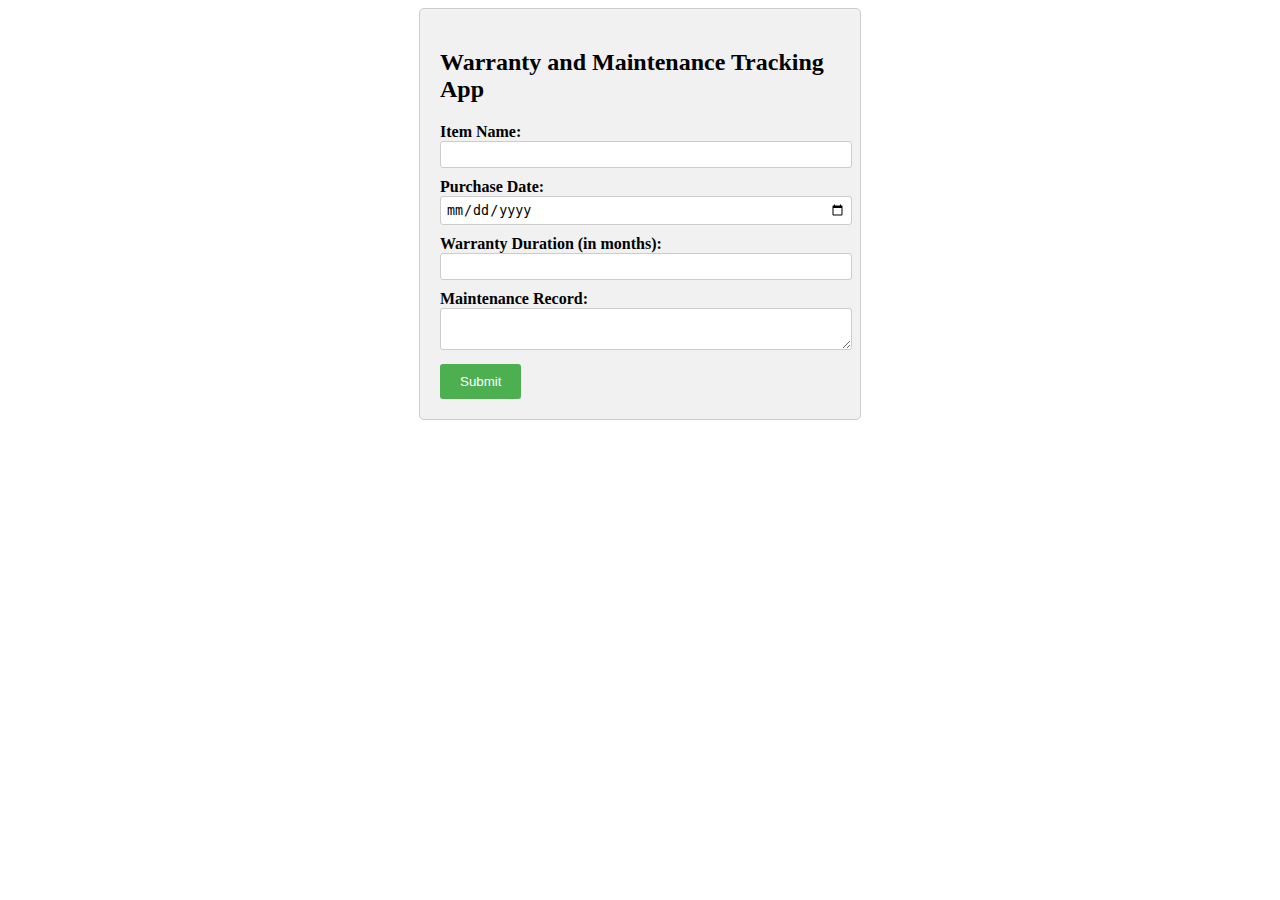
<file: index.html>
<!DOCTYPE html>
<html>
<head>
  <title>Warranty and Maintenance Tracking App</title>
  <link rel="stylesheet" href="styles.css">
</head>
<body>
  <div class="form-container">
    <h2>Warranty and Maintenance Tracking App</h2>
    <!-- Form for user input -->
    <form action="backend.php" method="POST" id="itemForm">
      <!-- Item Name field -->
      <div class="form-group">
        <label for="itemName">Item Name:</label>
        <input type="text" id="itemName" name="itemName" required>
        <div id="itemNameError" class="error-message"></div>
      </div>
      <!-- Purchase Date field -->
      <div class="form-group">
        <label for="purchaseDate">Purchase Date:</label>
        <input type="date" id="purchaseDate" name="purchaseDate" required>
        <div id="purchaseDateError" class="error-message"></div>
      </div>
      <!-- Warranty Duration field -->
      <div class="form-group">
        <label for="warrantyDuration">Warranty Duration (in months):</label>
        <input type="number" id="warrantyDuration" name="warrantyDuration" required>
        <div id="warrantyDurationError" class="error-message"></div>
      </div>
      <!-- Maintenance Record field -->
      <div class="form-group">
        <label for="maintenanceRecord">Maintenance Record:</label>
        <textarea id="maintenanceRecord" name="maintenanceRecord"></textarea>
        <div id="maintenanceRecordError" class="error-message"></div>
      </div>
      <!-- Submit button -->
      <button type="submit" class="btn-submit">Submit</button>
    </form>
  </div>

  <!-- JavaScript code for form validation -->
  <script src="script.js"></script>
</body>
</html>
</file>
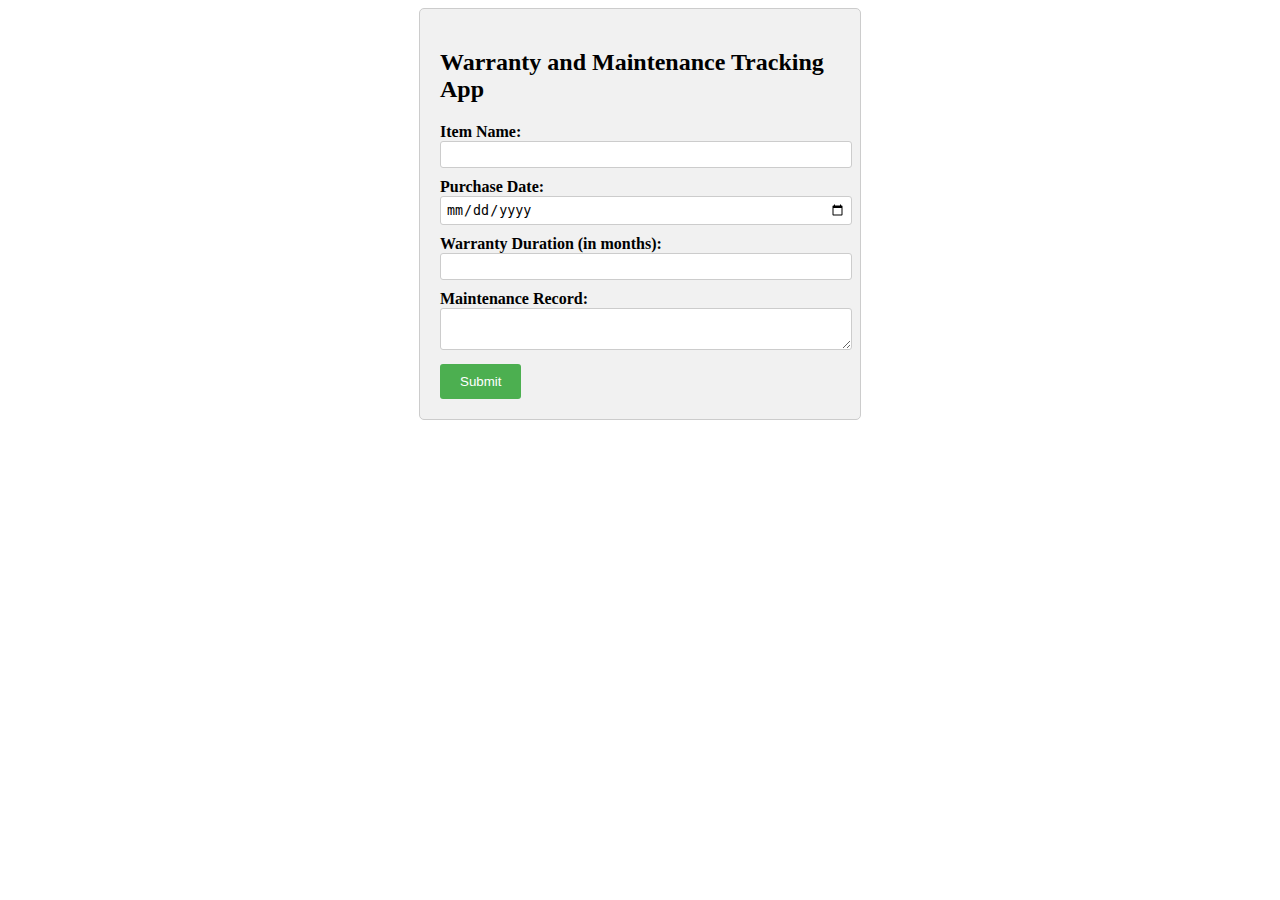
<file: Practice-JS2023/index.html>
<!DOCTYPE html>
<html>
<head>
  <title>Warranty and Maintenance Tracking App</title>
  <link rel="stylesheet" href="styles.css">
</head>
<body>
  <div class="form-container">
    <h2>Warranty and Maintenance Tracking App</h2>
    <form id="itemForm">
      <div class="form-group">
        <label for="itemName">Item Name:</label>
        <input type="text" id="itemName" required>
        <div id="itemNameError" class="error-message"></div>
      </div>
      <div class="form-group">
        <label for="purchaseDate">Purchase Date:</label>
        <input type="date" id="purchaseDate" required>
        <div id="purchaseDateError" class="error-message"></div>
      </div>
      <div class="form-group">
        <label for="warrantyDuration">Warranty Duration (in months):</label>
        <input type="number" id="warrantyDuration" required>
        <div id="warrantyDurationError" class="error-message"></div>
      </div>
      <div class="form-group">
        <label for="maintenanceRecord">Maintenance Record:</label>
        <textarea id="maintenanceRecord"></textarea>
        <div id="maintenanceRecordError" class="error-message"></div>
      </div>
      <button type="submit" class="btn-submit">Submit</button>
    </form>
  </div>

  <script src="script.js"></script>
</body>
</html>
</file>
<file: styles.css>
/* CSS styling for the form */
.form-container {
    width: 400px;
    margin: 0 auto;
    padding: 20px;
    background-color: #f1f1f1;
    border: 1px solid #ccc;
    border-radius: 5px;
  }
  
  .form-group {
    margin-bottom: 10px;
  }
  
  label {
    display: block;
    font-weight: bold;
  }
  
  input[type="text"],
  input[type="date"],
  input[type="number"],
  textarea {
    width: 100%;
    padding: 5px;
    border: 1px solid #ccc;
    border-radius: 3px;
  }
  
  .error-message {
    color: red;
    font-size: 12px;
    margin-top: 5px;
  }

  .btn-submit {
    padding: 10px 20px;
    background-color: #4caf50;
    color: white;
    border: none;
    border-radius: 3px;
    cursor: pointer;
  }
  
  .btn-submit:hover {
    background-color: #45a049;
  }
</file>
<file: Practice-JS2023/styles.css>
/* CSS styling for the form */
.form-container {
    width: 400px;
    margin: 0 auto;
    padding: 20px;
    background-color: #f1f1f1;
    border: 1px solid #ccc;
    border-radius: 5px;
  }
  
  .form-group {
    margin-bottom: 10px;
  }
  
  label {
    display: block;
    font-weight: bold;
  }
  
  input[type="text"],
  input[type="date"],
  input[type="number"],
  textarea {
    width: 100%;
    padding: 5px;
    border: 1px solid #ccc;
    border-radius: 3px;
  }
  
  .error-message {
    color: red;
    font-size: 12px;
    margin-top: 5px;
  }
  
  .btn-submit {
    padding: 10px 20px;
    background-color: #4caf50;
    color: white;
    border: none;
    border-radius: 3px;
    cursor: pointer;
  }
  
  .btn-submit:hover {
    background-color: #45a049;
  }
</file>
